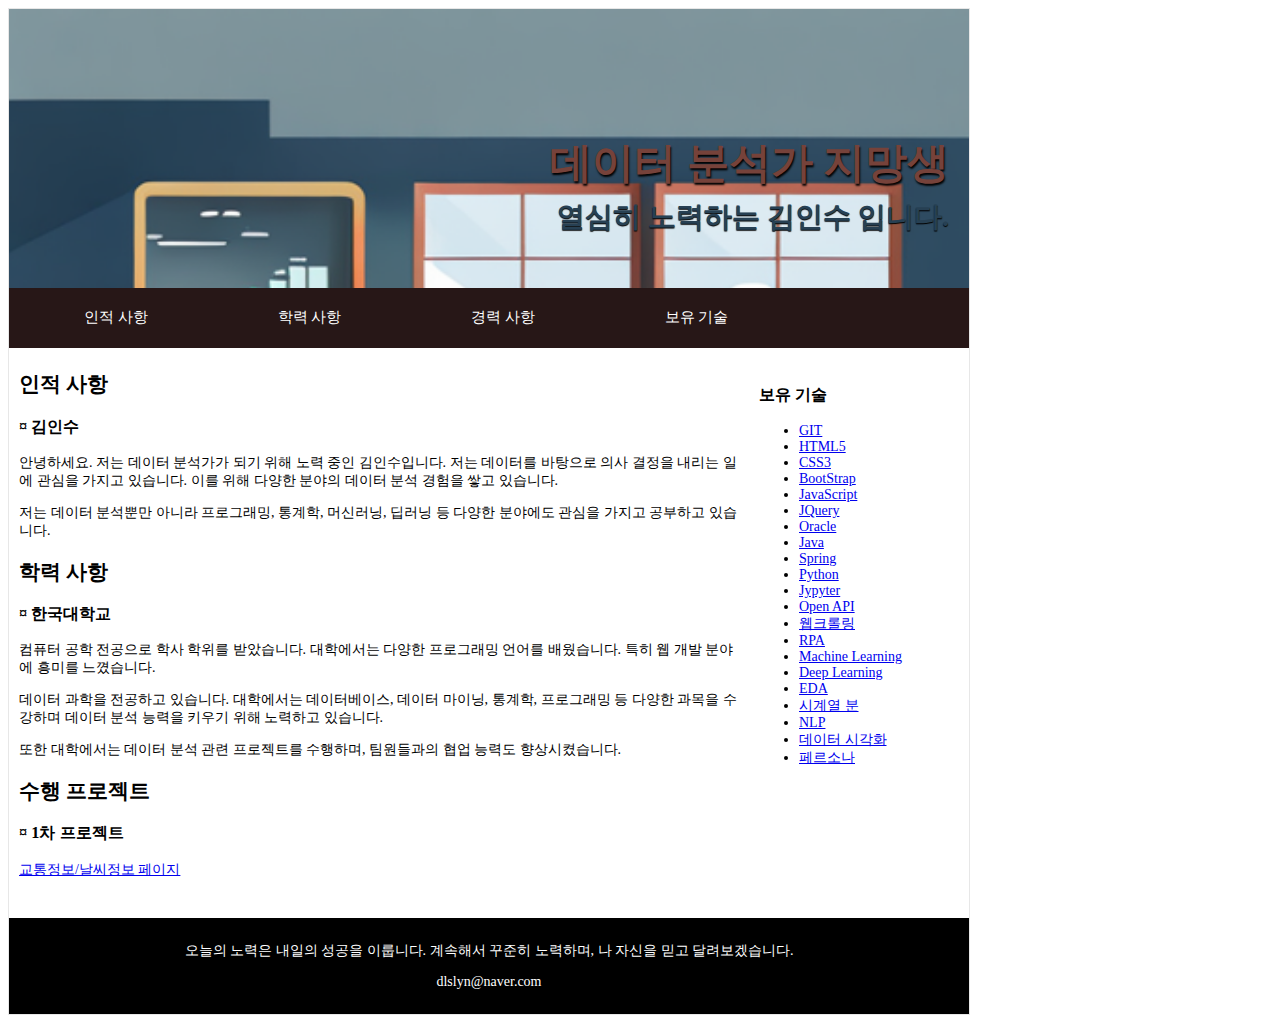
<file: index.html>
<!doctype html>
<html lang="ko">
<head>
	<meta charset="utf-8">
	<title>김인수 자소서</title>
	<link href="./style4.css" rel="stylesheet" type="text/css">
</head>

<body>
<div class="container">
	<header>
		<h1>데이터 분석가 지망생</h1>
		<h2>열심히 노력하는 김인수 입니다.</h2>
	</header>
	<nav class="navi">
		<ul>
			<li><a href="#">인적 사항</a></li>
			<li><a href="#">학력 사항</a></li>
			<li><a href="#">경력 사항</a></li>
			<li><a href="#">보유 기술</a></li>
		</ul>
	</nav>
	<section class="content">
		<article>
			<h2>인적 사항</h2>
			<h3>¤ 김인수</h3>
			<p>안녕하세요. 저는 데이터 분석가가 되기 위해 노력 중인 김인수입니다. 저는 데이터를 바탕으로 의사 결정을 내리는 일에 관심을 가지고 있습니다. 이를 위해 다양한 분야의 데이터 분석 경험을 쌓고 있습니다.</p>
			<p>저는 데이터 분석뿐만 아니라 프로그래밍, 통계학, 머신러닝, 딥러닝 등 다양한 분야에도 관심을 가지고 공부하고 있습니다.</p>
		</article>
		<article>
			<h2>학력 사항</h2>
			<h3>¤ 한국대학교</h3>
			<p>컴퓨터 공학 전공으로 학사 학위를 받았습니다. 대학에서는 다양한 프로그래밍 언어를 배웠습니다. 특히 웹 개발 분야에 흥미를 느꼈습니다.</p>
			<p>데이터 과학을 전공하고 있습니다. 대학에서는 데이터베이스, 데이터 마이닝, 통계학, 프로그래밍 등 다양한 과목을 수강하며 데이터 분석 능력을 키우기 위해 노력하고 있습니다.</p>
			<p>또한 대학에서는 데이터 분석 관련 프로젝트를 수행하며, 팀원들과의 협업 능력도 향상시켰습니다.</p>
		</article>
		<article>
			<h2>수행 프로젝트</h2>
			<h3>¤ 1차 프로젝트</h3>
			<p><a href="http://18.119.12.173:3000/"> 교통정보/날씨정보 페이지</a></p>
		</article>
	</section>
	<aside class="sidebar">
		<h3>보유 기술</h3>
		<ul>
			<li><a href="https://github.com/takeover-da/JavaStudy.git">GIT</a></li>
			<li><a href="https://github.com/takeover-da/JavaStudy.git">HTML5</a></li>
			<li><a href="https://github.com/takeover-da/JavaStudy.git">CSS3</a></li>
			<li><a href="https://github.com/takeover-da/JavaStudy.git">BootStrap</a></li>
			<li><a href="https://github.com/takeover-da/JavaStudy.git">JavaScript</a></li>
			<li><a href="https://github.com/takeover-da/JavaStudy.git">JQuery</a></li>
			<li><a href="https://github.com/takeover-da/JavaStudy.git">Oracle</a></li>
			<li><a href="https://github.com/takeover-da/JavaStudy.git">Java</a></li>
			<li><a href="https://github.com/takeover-da/JavaStudy.git">Spring</a></li>
			<li><a href="https://github.com/takeover-da/JavaStudy.git">Python</a></li>
			<li><a href="https://github.com/takeover-da/JavaStudy.git">Jypyter</a></li>
			<li><a href="https://github.com/takeover-da/JavaStudy.git">Open API</a></li>
			<li><a href="https://github.com/takeover-da/JavaStudy.git">웹크롤링</a></li>
			<li><a href="https://github.com/takeover-da/JavaStudy.git">RPA</a></li>
			<li><a href="https://github.com/takeover-da/JavaStudy.git">Machine Learning</a></li>
			<li><a href="https://github.com/takeover-da/JavaStudy.git">Deep Learning</a></li>
			<li><a href="https://github.com/takeover-da/JavaStudy.git">EDA</a></li>
			<li><a href="https://github.com/takeover-da/JavaStudy.git">시계열 분</a></li>
			<li><a href="https://github.com/takeover-da/JavaStudy.git">NLP</a></li>
			<li><a href="https://github.com/takeover-da/JavaStudy.git">데이터 시각화</a></li>
			<li><a href="https://github.com/takeover-da/JavaStudy.git">페르소나</a></li>
		</ul>
	</aside>
	<footer>
		<p>오늘의 노력은 내일의 성공을 이룹니다. 계속해서 꾸준히 노력하며, 나 자신을 믿고 달려보겠습니다. </p>
		<p> dlslyn@naver.com</p>
	</footer>
</div>
</body>
</html>
</file>
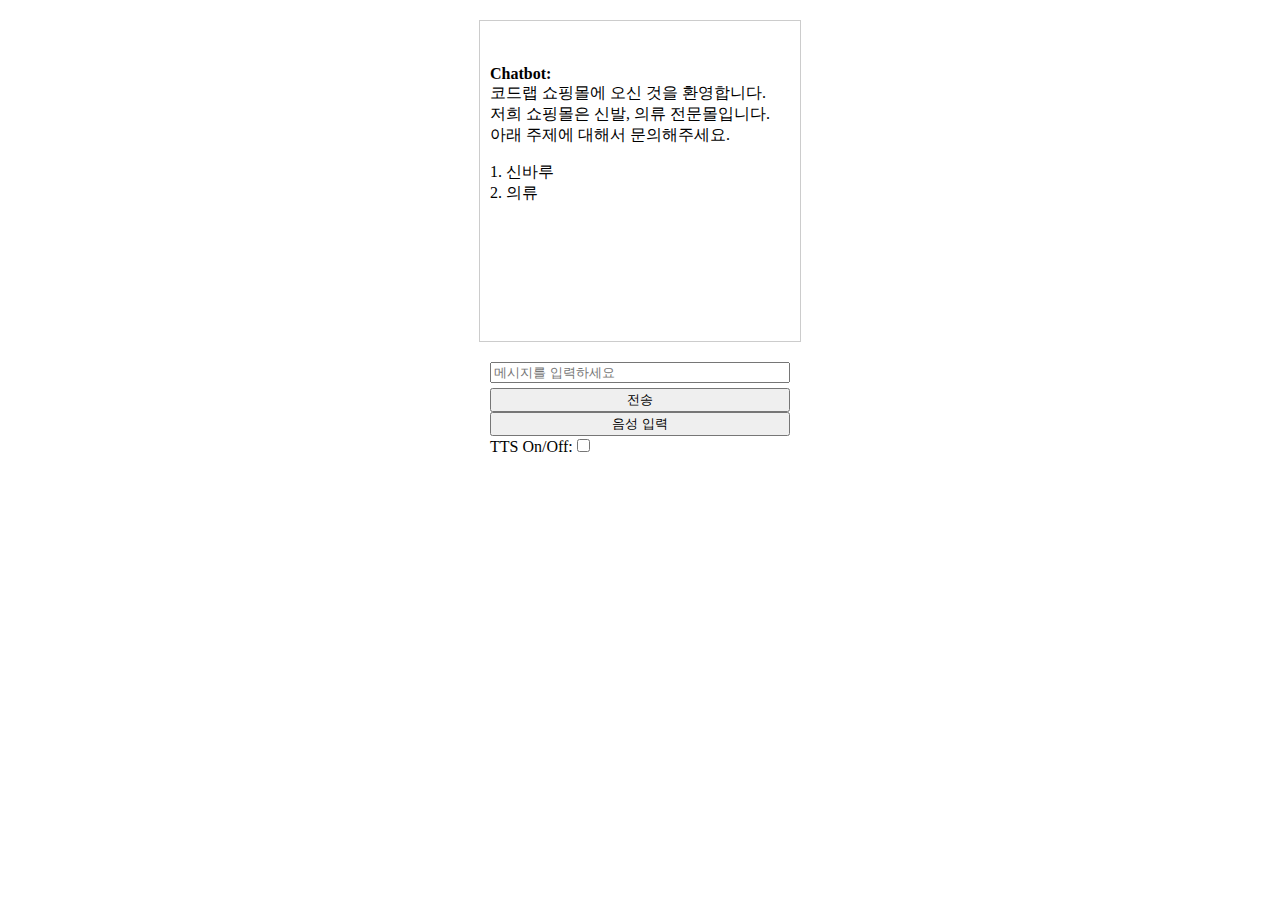
<file: stt/index.html>
<!DOCTYPE html>
<html lang="en">
<head>
    <meta charset="UTF-8">
    <meta name="viewport" content="width=device-width, initial-scale=1.0">
    <title>간단한 챗봇</title>
    <script src="https://code.jquery.com/jquery-3.6.4.min.js"></script>
    <style>
        #chat-container {
            width: 300px;
            margin: 20px auto;
            border: 1px solid #ccc;
            padding: 10px;
            height: 300px;
            overflow-y: scroll;
        }
        #input-container {
            width: 300px;
            margin: 10px auto;
            display: flex;
            flex-direction: column;
        }
        #user-input {
            margin-bottom: 5px;
        }
    </style>
</head>
<body>
<div id="chat-container"></div>

<script>
    $(document).ready(function() {
        const chatContainer = $('#chat-container');
        let CATEGORY_STATUS = 1;
        let level1_category = 1;
        // 15_3. ttsEnabled
        ttsEnabled = false;

        const data = {
            'level1': [
                {
                    'name': '신바루',
                    'number': 1,
                    'message': '<br>아래에서 주제를 선택해주세요:<p>',
                    'level2': [
                        {
                            'name': '운동화',
                            'number': 1,
                            'message': '<br>저희 매장은 Nike 전문 매장입니다. 상세정보를 보여드립니다.<p>'
                        },
                        {
                            'name': '구두',
                            'number': 2,
                            'message': '<br>저희 매장은 수제구두 전문 매장입니다. 상세정보를 보여드립니다.<p>'
                        },
                        {
                            'name': '샌들',
                            'number': 3,
                            'message': '<br>저희 매장은 고급 샌들 전문 매장입니다. 상세정보를 보여드립니다.<p>'
                        },
                        {
                            'name': '상위 메뉴',
                            'number': 0,
                            'message': '<br> 상위 메뉴로 이동합니다. </p>'
                        }
                    ]
                },
                {
                    'name': '의류',
                    'number': 2,
                    'message': '<br>아래에서 주제를 선택해주세요:<p>',
                    'level2': [
                        {
                            'name': '여성의류',
                            'number': 1,
                            'message': '<br>저희 매장은 지그재그 재휴 매장입니다. 상세정보를 보여드립니다.<p>'
                        },
                        {
                            'name': '남성의류',
                            'number': 2,
                            'message': '<br>저희 매장은 정장 전문 매장입니다. 상세정보를 보여드립니다.<p>'
                        },
                        {
                            'name': '유아의류',
                            'number': 3,
                            'message': '<br>저희 매장은 아가방 전문 매장입니다. 상세정보를 보여드립니다.<p>'
                        },
                        {
                            'name': '상위 메뉴',
                            'number': 0,
                            'message': '<br> 상위 메뉴로 이동합니다. </p>'
                        }
                    ]
                }
            ]
        };

        function startSpeechRecognition() {
            // 웹 음성 인식을 시작합니다.
            // 브라우저가 지원하는 내장 웹 API
            const recognition = new webkitSpeechRecognition();

            // 언어를 한국어로 설정합니다.
            recognition.lang = 'ko-KR';

            // 인식 결과가 나오면 실행될 동작을 정의합니다.
            recognition.onresult = function(event) {
                // 첫 번째 결과의 첫 번째 대안에서 전사를 추출합니다.
                const result = event.results[0][0].transcript;

                // 자동 띄어쓰기 없애기.
                // const resultWithoutSpaces = result.replace(/\s/g, '');
                // sendMessage(resultWithoutSpaces);

                // 추출된 텍스트를 sendMessage 함수로 전송합니다.
                sendMessage(result);
            }

            // 음성 인식을 시작합니다.
            // 음성이 없으면 자동으로 recognition.stop()이 호출된다.
            recognition.start();
        }

        function textToSpeech(message){
            const speech = new SpeechSynthesisUtterance();
            speech.text = message;
            window.speechSynthesis.speak(speech);
        }

// 15_6. 핸드폰용_음성서비스
//        function PhoneTextToSpeech (message){
//             // html 태그 제거

           // // HTML 태그를 제거하기 위해 임시적으로 DOM을 생성합니다.
           // const temporaryElement = $('<div></div>').html(message);
           //
           // // p 태그를 모두 찾아내어 제거합니다.
           // temporaryElement.find('p').remove();
           //
           // // br 태그를 모두 찾아내어 제거합니다.
           // temporaryElement.find('br').remove();

           // innerText를 사용하여 HTML 태그를 제거한 텍스트를 가져옵니다.
       //     const cleanedMessage = temporaryElement.text();
       //
       //     textToSpeech(cleanedMessage);
       // }

// 15_6_핸드폰용_음성서비스_정규식버전
        function PhoneTextToSpeech (message){

            const cleanedMessage = message.replace(/<[^>]*>/g, '');

            textToSpeech(cleanedMessage);
        }

        // 메세지를 화면에 추가
        function appendMessage(sender, message) {
            const messageElement = $('<div></div>').html(`<p><strong>${sender}:</strong> ${message}`);
            chatContainer.append(messageElement);
            chatContainer.scrollTop(chatContainer.prop('scrollHeight'));

            if (ttsEnabled) {
                PhoneTextToSpeech(message);
            }
        }

        // 초기 환영 메세지 출력
        function showWelcomeMessage() {
            let message = '<br>코드랩 쇼핑몰에 오신 것을 환영합니다.' +
                '<br>저희 쇼핑몰은 신발, 의류 전문몰입니다.' +
                '<br>아래 주제에 대해서 문의해주세요.<p>';

            // 데이터 객체에서 카테고리 정보를 가져와서 메시지에 추가
            data.level1.forEach(function (category) {
                message += ` ${category.number}. ${category.name}<br>`;
            });

            appendMessage('<br>Chatbot', message);
        }

        function findByKeyword(found, userMessage) {
            for (const category of data.level1) {
                if (found)
                    break;
                if (category.name.includes(userMessage)) {
                    found = true;
                    appendMessage('Chatbot', category.message);
                    showSubCategories(category); // 수정된 부분
                    CATEGORY_STATUS = 2;
                    level1_category = category.number;
                } else {
                    for (const subCategory of category.level2) {
                        if (found)
                            break;
                        if (userMessage.includes(subCategory.name)) {
                            found = true;
                            appendMessage('Chatbot', subCategory.message);
                            showSubCategories(category)
                        } else if (userMessage === '상위 메뉴' || userMessage === '상인 메뉴' || userMessage === '상의 메뉴') {
                            found = true;
                            showWelcomeMessage();
                            break;
                        }
                    }
                }
            }
            return found;
        }

        function findByNumber(userMessage) {
            // 상위 카테고리에 대한 처리
            if (CATEGORY_STATUS === 1) {
                level1_category = parseInt(userMessage);
                // !isNaN(level1_category): 숫자인 조건
                // level1_category >= 1 && level1_category <= data.level1.length: 숫자가 카테고리 메뉴 갯수 범위에 드는 조건
                if (!isNaN(level1_category) && level1_category >= 1 && level1_category <= data.level1.length) {
                    const category = data.level1[level1_category - 1];
                    showSubCategories(category);
                    CATEGORY_STATUS = 2;
                } else {
                    // 다른 키워드에 대한 기본 응답
                    setTimeout(function () {
                        appendMessage('Chatbot', '안녕하세요! 다른 도움이 필요하신가요?<br>');
                    }, 500);
                }
            }
            // 최종 메세지에 대한 처리
            else if (CATEGORY_STATUS === 2) {
                const selectedCategory = parseInt(userMessage);
                const subCategories = data.level1[level1_category - 1].level2;
                if (!isNaN(selectedCategory) && selectedCategory >= 1 && selectedCategory <= subCategories.length) {
                    const category = subCategories[selectedCategory - 1];
                    // 별도의 서브카테고리 메세지를 출력하는 메소드 대신,
                    // 해당 카테고리에서 정의된 메세지를 그대로 출력
                    appendMessage('Chatbot', category.message);
                    CATEGORY_STATUS = 2;
                    showSubCategories(data.level1[level1_category - 1]);
                } else if (userMessage === '0') {
                    showWelcomeMessage(); // 딕셔너리 구조 레벨에 맞는 메세지를 출력하기 때문에 하위 조건을 더 간단히 한다.
                    CATEGORY_STATUS = 1;
                } else {
                    // 다른 키워드에 대한 기본 응답
                    appendMessage('<br>Chatbot', '<br>죄송합니다. 입력하신 정보로는 처리할 수 없습니다.<br>');
                }
            }
        }

        // 사용자 메시지 처리 및 응답
        function sendMessage(userMessage) {
            appendMessage('User', userMessage);

            let found = false;
            // 상위 및 하위 카테고리를 찾았는지 유무를 저장하는 상태변수
            // 해당 상위 카테고리를 찾지 못했을 경우 다른 안내 메세지 처리를 위한 용도

            // 키워드 검색 방식
            found = findByKeyword(found, userMessage);

            // 메뉴 번호 검색 방식
            if (!found) {
                findByNumber(userMessage);
            }

            // if (found) {
            //     // 다른 키워드에 대한 기본 응답
            //     appendMessage('Chatbot', '죄송합니다. 입력하신 정보로는 처리할 수 없습니다.<br>');
            // }

            userInput.val('');
        }

        // 하위 카테고리 출력
        function showSubCategories(category) {
            setTimeout(function () {
                message = '';
                for (let i = 0; i < category.level2.length; i++) {
                // 서브메뉴 메세지를 하나로 만든다.
                // 0. chatContainer.append(`${category.level2[i].number}. ${category.level2[i].name}<br>`);
                // 1. message = message + '신규문자';
                // 2. message += '신규문자';
                    message += `${category.level2[i].number}. ${category.level2[i].name}<br>`;
                }
                // chatContainer에 하나의 메세지로 갱신한다.
                chatContainer.append(message);
                // 하나의 메세지에 대해 음성 서비스를 제공한다.
                if (ttsEnabled) {
                    PhoneTextToSpeech(message);
                }
                chatContainer.scrollTop(chatContainer.prop('scrollHeight'));
            }, 500);
        }

        // 초기 환영 메시지 출력
        showWelcomeMessage();

        // 입력창과 전송 버튼 생성
        let inputContainer = $('<div id="input-container"></div>').appendTo('body');
        let userInput = $('<input type="text" id="user-input" placeholder="메시지를 입력하세요">').appendTo(inputContainer);
        let sendBtn = $('<button id="send-btn">전송</button>').appendTo(inputContainer);

        let speechBtn = $('<button id="speech-btn">음성 입력</button>').appendTo(inputContainer);

        let ttsCheckboxContainer = $('<div id="tts-checkbox-container"></div>').appendTo(inputContainer);
        let ttsLabel = $('<label for="tts-radio">TTS On/Off:</label>').appendTo(ttsCheckboxContainer);
        let ttsCheckbox = $('<input type="checkbox" id="tts-checkbox" name="tts" value="tts-on">').appendTo(ttsCheckboxContainer);

        // 전송 버튼 클릭 이벤트
        sendBtn.click(function () {
            const userMessage = userInput.val();
            sendMessage(userMessage);
        });

        // 엔터 키 입력 이벤트
        userInput.keypress(function (event) {
            if (event.which === 13) {
                const userMessage = userInput.val();
                sendMessage(userMessage);
            }
        });

        speechBtn.click(function() {
            startSpeechRecognition();
        });

    ttsCheckbox.change(function() {
        ttsEnabled = $('#tts-checkbox').prop('checked');
        console.log('TTS Enabled:', ttsEnabled);
    });
});
</script>
</body>
</html>
</file>
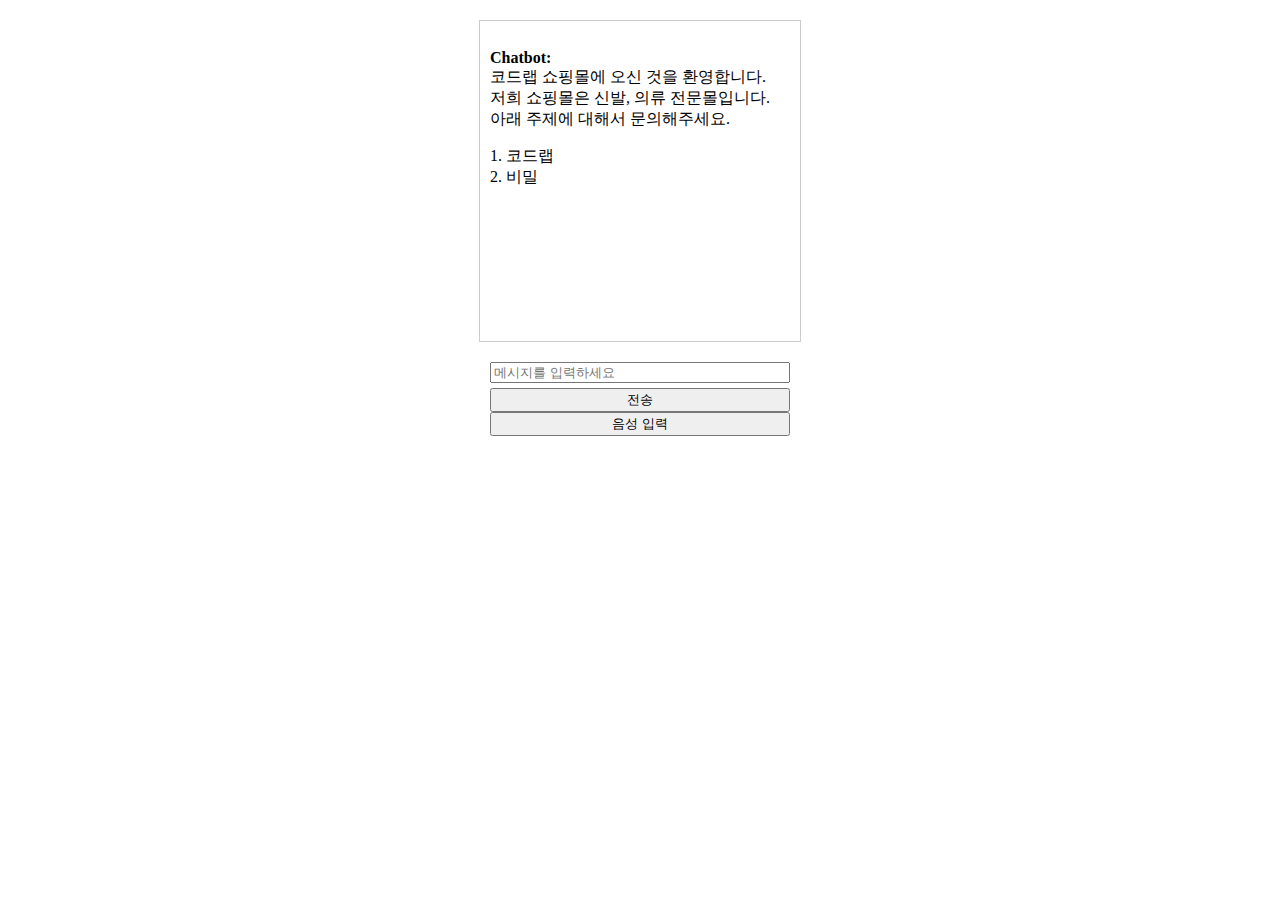
<file: STT.html>
<!DOCTYPE html>
<html lang="en">
<head>
    <meta charset="UTF-8">
    <meta name="viewport" content="width=device-width, initial-scale=1.0">
    <title>간단한 챗봇</title>
    <script src="https://code.jquery.com/jquery-3.6.4.min.js"></script>
    <style>
        #chat-container {
            width: 300px;
            margin: 20px auto;
            border: 1px solid #ccc;
            padding: 10px;
            height: 300px;
            overflow-y: scroll;
        }
        #input-container {
            width: 300px;
            margin: 10px auto;
            display: flex;
            flex-direction: column;
        }
        #user-input {
            margin-bottom: 5px;
        }
    </style>
</head>
<body>
<div id="chat-container"></div>

<script>
    $(document).ready(function() {
        const chatContainer = $('#chat-container');
        let CATEGORY_STATUS = 1;
        let level1_category = 1;
        const data = {
            'level1': [
                {
                    'name': '코드랩',
                    'number': 1,
                    'message': '<br>아래에서 이름을 선택해주세요:<p>',
                    'level2': [
                        {
                            'name': '강연배',
                            'number': 1,
                            'message': '<br>저희 반에 반장은 강연배님입니다.<p>'
                        },
                        {
                            'name': '이재우',
                            'number': 2,
                            'message': '<br>재우님은 다이어트 중입니다.<p>'
                        },
                        {
                            'name': '노가현',
                            'number': 3,
                            'message': '<br>가현님은 공부를 열심히 합니다.<p>'
                        },
                        {
                            'name': '처음으로',
                            'number': 0,
                            'message': '<br> 상위 메뉴로 이동합니다. </p>'
                        }
                    ]
                },
                {
                    'name': '비밀',
                    'number': 2,
                    'message': '<br>아래에서 주제를 선택해주세요:<p>',
                    'level2': [
                        {
                            'name': '연배님비밀',
                            'number': 1,
                            'message': '<br>저희 반에 반장은 강연배님입니다.<p>'
                        },
                        {
                            'name': '재우님비밀',
                            'number': 2,
                            'message': '<br>(우적우적...)(그거뭐에요??).'
                        },
                        {
                            'name': '가현님비밀',
                            'number': 3,
                            'message': '<br>가현님은 공부를 열심히 하..ㅂ..니...ㄷ..ㅏ..zZZ.<p>'
                        },
                        {
                            'name': '김비밀',
                            'number': 4,
                            'message': '<br>인수님 싹 다 지우세요, 에잉 쯧쯧쯧.<p>'
                        },
                        {
                            'name': '처음으로',
                            'number': 0,
                            'message': '<br> 상위 메뉴로 이동합니다. </p>'
                        }
                    ]
                }
            ]
        };

    // 14. STT (음성 인식) 추가
        function startSpeechRecognition() {
            // 웹 음성 인식을 시작합니다.
            // 브라우저가 지원하는 내장 웹 API
            const recognition = new webkitSpeechRecognition();

            // 언어를 한국어로 설정합니다.
            recognition.lang = 'ko-KR';

            // 인식 결과가 나오면 실행될 동작을 정의합니다.
            recognition.onresult = function(event) {
                // 첫 번째 결과의 첫 번째 대안에서 전사를 추출합니다.
                const result = event.results[0][0].transcript;

                // 추출된 텍스트를 sendMessage 함수로 전송합니다.
                const resultWithoutSpaces = result.replace(/\s/g, '');
                sendMessage(resultWithoutSpaces);
            }

            // 음성 인식을 시작합니다.
            // 음성이 없으면 자동으로 recognition.stop()이 호출된다.
            recognition.start();
        }

        // 메세지를 화면에 추가
        function appendMessage(sender, message) {
            const messageElement = $('<div></div>').html(`<strong>${sender}:</strong> ${message}`);
            chatContainer.append(messageElement);
            chatContainer.scrollTop(chatContainer.prop('scrollHeight'));
        }

        // 초기 환영 메세지 출력
        function showWelcomeMessage() {
            let message = '<br>코드랩 쇼핑몰에 오신 것을 환영합니다.' +
                '<br>저희 쇼핑몰은 신발, 의류 전문몰입니다.' +
                '<br>아래 주제에 대해서 문의해주세요.<p>';

            // 데이터 객체에서 카테고리 정보를 가져와서 메시지에 추가
            data.level1.forEach(function (category) {
                message += ` ${category.number}. ${category.name}<br>`;
            });

            appendMessage('<br>Chatbot', message);
        }

        function findByKeyword(found, userMessage) {
            for (const category of data.level1) {
                if (found)
                    break;
                if (category.name.includes(userMessage)) {
                    found = true;
                    appendMessage('Chatbot', category.message);
                    showSubCategories(category); // 수정된 부분
                    CATEGORY_STATUS = 2;
                    level1_category = category.number;
                } else {
                    for (const subCategory of category.level2) {
                        if (found)
                            break;
                        if (userMessage.includes(subCategory.name)) {
                            found = true;
                            appendMessage('Chatbot', subCategory.message);
                            showSubCategories(category)
                        } else if (userMessage === '처음으로') {
                        // else if (userMessage === '상위 메뉴' || userMessage === '상인 메뉴' || userMessage === '상의 메뉴')
                                found = true;
                            showWelcomeMessage();
                            break;
                        }
                    }
                }
            }
            return found;
        }

        function findByNumber(userMessage) {
            // 상위 카테고리에 대한 처리
            if (CATEGORY_STATUS === 1) {
                level1_category = parseInt(userMessage);
                // !isNaN(level1_category): 숫자인 조건
                // level1_category >= 1 && level1_category <= data.level1.length: 숫자가 카테고리 메뉴 갯수 범위에 드는 조건
                if (!isNaN(level1_category) && level1_category >= 1 && level1_category <= data.level1.length) {
                    const category = data.level1[level1_category - 1];
                    showSubCategories(category);
                    CATEGORY_STATUS = 2;
                } else {
                    // 다른 키워드에 대한 기본 응답
                    setTimeout(function () {
                        appendMessage('Chatbot', '안녕하세요! 다른 도움이 필요하신가요?<br>');
                    }, 500);
                }
            }
            // 최종 메세지에 대한 처리
            else if (CATEGORY_STATUS === 2) {
                const selectedCategory = parseInt(userMessage);
                const subCategories = data.level1[level1_category - 1].level2;
                if (!isNaN(selectedCategory) && selectedCategory >= 1 && selectedCategory <= subCategories.length) {
                    const category = subCategories[selectedCategory - 1];
                    // 별도의 서브카테고리 메세지를 출력하는 메소드 대신,
                    // 해당 카테고리에서 정의된 메세지를 그대로 출력
                    appendMessage('Chatbot', category.message);
                    CATEGORY_STATUS = 2;
                    showSubCategories(data.level1[level1_category - 1]);
                } else if (userMessage === '0') {
                    showWelcomeMessage(); // 딕셔너리 구조 레벨에 맞는 메세지를 출력하기 때문에 하위 조건을 더 간단히 한다.
                    CATEGORY_STATUS = 1;
                } else {
                    // 다른 키워드에 대한 기본 응답
                    appendMessage('<br>Chatbot', '<br>죄송합니다. 입력하신 정보로는 처리할 수 없습니다.<br>');
                }
            }
        }

// 사용자 메시지 처리 및 응답
        function sendMessage(userMessage) {
            appendMessage('User', userMessage);

            let found = false;
            // 상위 및 하위 카테고리를 찾았는지 유무를 저장하는 상태변수
            // 해당 상위 카테고리를 찾지 못했을 경우 다른 안내 메세지 처리를 위한 용도

            // 키워드 검색 방식
            found = findByKeyword(found, userMessage);

            // 메뉴 번호 검색 방식
            if (!found) {
                findByNumber(userMessage);
            }

            // if (found) {
            //     // 다른 키워드에 대한 기본 응답
            //     appendMessage('Chatbot', '죄송합니다. 입력하신 정보로는 처리할 수 없습니다.<br>');
            // }

            userInput.val('');
        }


        // 하위 카테고리 출력
        function showSubCategories(category) {
            setTimeout(function () {
                for (let i = 0; i < category.level2.length; i++) {
                    chatContainer.append(`${category.level2[i].number}. ${category.level2[i].name}<br>`);
                }
                chatContainer.scrollTop(chatContainer.prop('scrollHeight'));
            }, 500);
        }

        // 초기 환영 메시지 출력
        showWelcomeMessage();

        // 입력창과 전송 버튼 생성
        let inputContainer = $('<div id="input-container"></div>').appendTo('body');
        let userInput = $('<input type="text" id="user-input" placeholder="메시지를 입력하세요">').appendTo(inputContainer);
        let sendBtn = $('<button id="send-btn">전송</button>').appendTo(inputContainer);

    // 14. 음성 입력 버튼 추가
        let speechBtn = $('<button id="speech-btn">음성 입력</button>').appendTo(inputContainer);

        // 전송 버튼 클릭 이벤트
        sendBtn.click(function () {
            const userMessage = userInput.val();
            sendMessage(userMessage);
        });

        // 엔터 키 입력 이벤트
        userInput.keypress(function (event) {
            if (event.which === 13) {
                const userMessage = userInput.val();
                sendMessage(userMessage);
            }
        });

    // 14. 음성 입력 버튼 클릭 이벤트
        speechBtn.click(function() {
            startSpeechRecognition();
        });

    });
</script>
</body>
</html>
</file>
<file: style4.css>
﻿@charset "utf-8";

body {
	font: 14px 맑은 고딕;
}
.container {
	position:absolute;
	width: 960px;
	margin : 0 auto;
	background-color:#fff;
	border:1px solid #E7E7E7
}
header {
	position:relative;
	height: 280px;
	background-image: url('./header.png');
	background-repeat: no-repeat;
	background-position: left top;
	background-size: cover;
}
header h1{
	position:absolute;
	right:20px;
	bottom:70px;
	font-size:3em;		
	color: #76423a;
	text-shadow:1px 2px 2px #000;		
}
header h2{
	position:absolute;
	right:20px;
	bottom:30px;
	font-size:2em;
	color: #274053;
	text-shadow:0px 1px 1px #000;	
}
.navi{
	position:relative;
	background:#271717;
	margin-top:-15px;
	width:960px;
	height:60px;
}

.navi ul{
	list-style: none; 
	height:40px;
	padding-top:10px;
	padding-bottom:5px;
}
.navi ul li {
	display:inline-block;
	font-size:15px;
}
.navi a, .navi a:visited {
	padding: 10px 5px 5px 35px;
	display: block;
	color:#fff;
	width: 150px; 
	text-decoration: none;

}
.navi a:hover, .navi a:active, .navi a:focus {
		text-shadow:0px 2px 2px #000;
		color:#FC0;
}

.sidebar {
	float: right;
	width: 200px;
	height:550px;
	background-color: #ffffff;
	padding-top:20px;
	padding-left:10px;
	padding-right:10px;
}

.sidebar img {
	margin-bottom: 5px;
	border: 1px solid #000000;
	opacity:0.5; 
	text-align:center;
}

.sidebar img:hover{
	border:1px solid #000;	
	opacity:1.0;
}
.content {
	background-color: #FFFFFF;	
	padding-top:5px;
	padding-left:10px;
	width: 720px;
	float: left;
}

footer {
	padding: 10px 0;
	background-color: #000000;
	color:#fff;
	text-align:center;
	clear: both;
}

header, section, footer, aside, article, figure {
	display: block;
}

.banner {
	margin: 0 10px 15px 10px;
	padding:0;	
}
</file>
